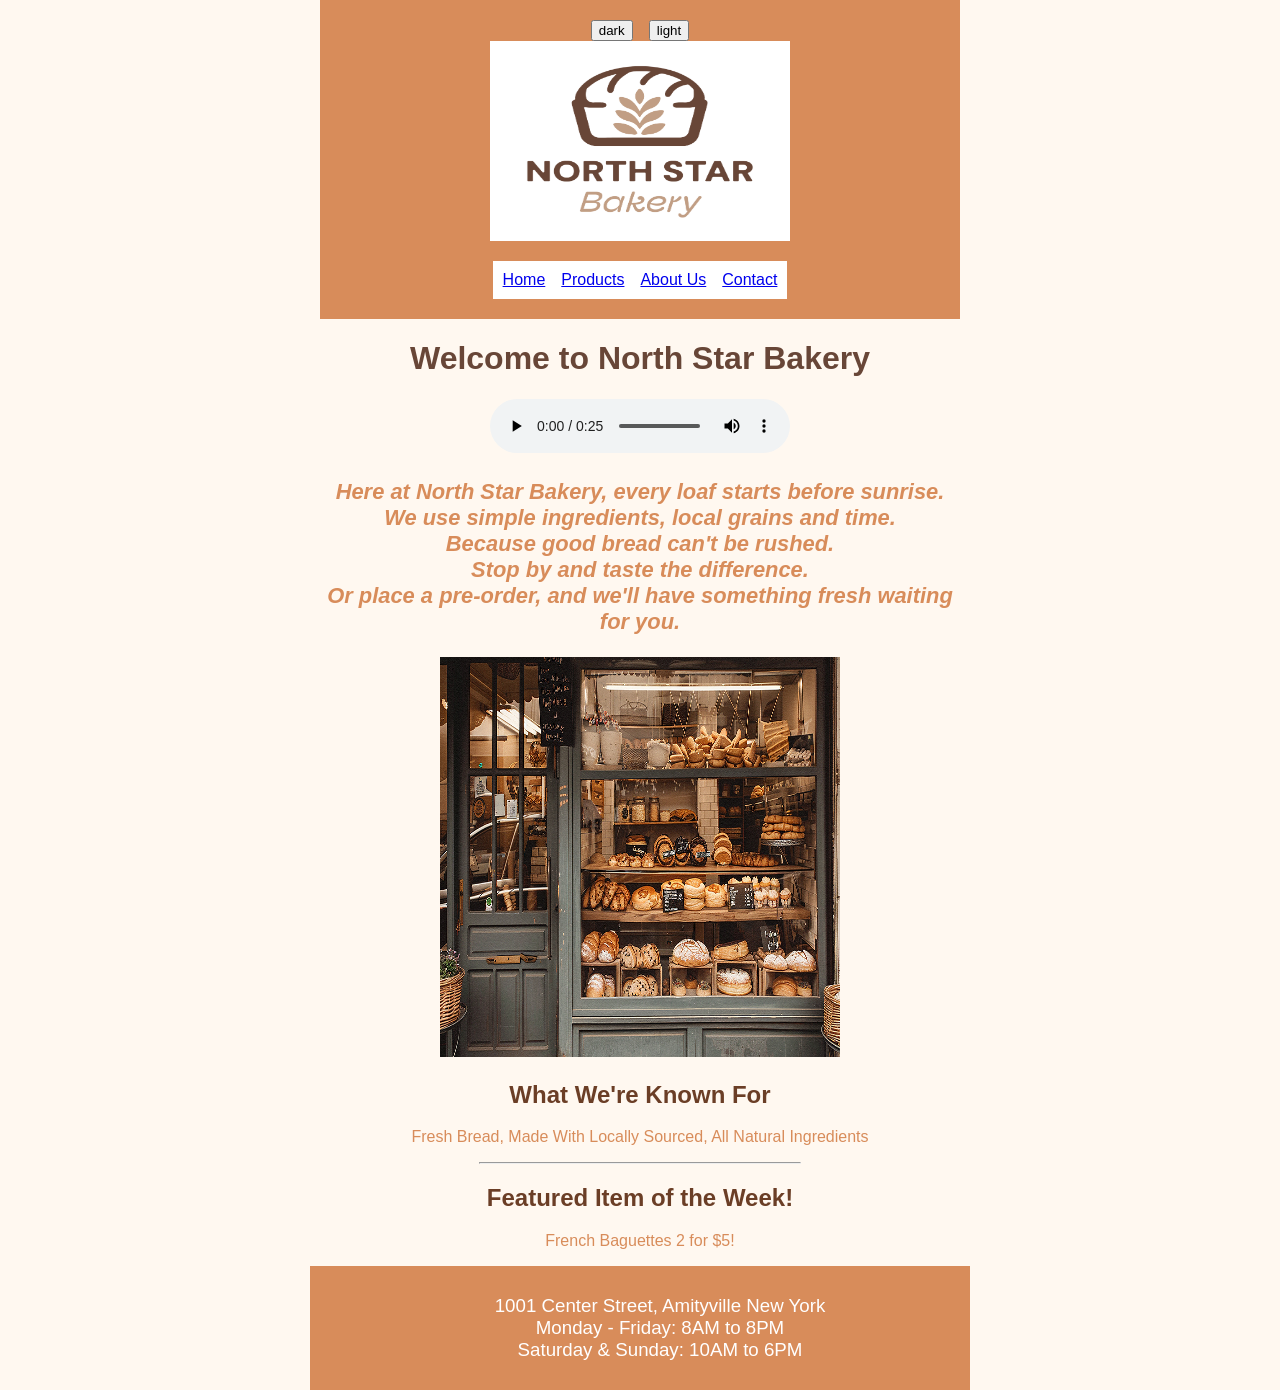
<file: index.html>
<!DOCTYPE html>
<html lang="en">

<head>
    <meta charset="UTF-8">
    <meta name="viewport" content="width=device-width, initial-scale=1.0">
    <link rel="stylesheet" href="css/styles.css">
    <script src="js/script.js" defer></script>
    <title>North Star Bakery</title> 
</head>

<body>
<header>    
    <!--Navigation Section-->
<nav id="site-navigation" aria-label="Primary">

<div style="display: flex; gap: 1rem; align-items: center;">    
    <button id="darkmode">dark</button>
    <button id="lightmode">light</button>
</div>

    <!--Banner/Logo-->
    <img src="images/bakery-logo_c.png"
    alt="North Star Bakery Bread Logo"
    width="300"
    height="200">
    
    <!--Navigation Bar-->
    <ul style="background-color: white;">
        <li><a href="index.html">Home</a></li>
        <li><a href="products.html">Products</a></li>
        <li><a href="about.html">About Us</a></li>
        <li><a href="contact.html">Contact</a></li>
    </ul>
</nav>
</header>

<main>
    <!--Greeting Message-->
    <h1 style="color:#684637">Welcome to North Star Bakery</h1>
    
    <!--Audio Element-->
    <audio src="audio/bakery-welcome_c.mp3" controls>
        Your browser does not support the audio element.
    </audio>
    
    <!--Written Greeting-->
    <h3>
    <p style="color: #D88C5A; font-style: italic; font-size: 1.17em">
        Here at North Star Bakery, every loaf starts before sunrise.
        <br>We use simple ingredients, local grains and time. 
        <br>Because good bread can't be rushed.
        <br>Stop by and taste the difference.
        <br>Or place a pre-order, and we'll have something fresh waiting for you.        
    </p>
    </h3>
    
    <!--Store Picture with Alt Text-->
    <picture>
        <source srcset="photo.webp" type="images/webp">
        <img src="images/bakery-storefront_c.png"
        alt="Bakery Storefront Picture"
        width="400"
        height="400">
    </picture>

    <!--Sales Info-->
    <h2 class="dark-logo">What We're Known For</h2>
        <p class="light-logo">Fresh Bread, Made With Locally Sourced, All Natural Ingredients</p>
            <hr width="50%">
    <h2 class="dark-logo">Featured Item of the Week!</h2>
        <p class="light-logo">French Baguettes 2 for $5!</p>
</main>

<!--Footer Section-->
<footer>    
    <ul>
        <li>1001 Center Street, Amityville New York</li>
        <li>Monday - Friday: 8AM to 8PM</li>
        <li>Saturday & Sunday: 10AM to 6PM</li>
    </ul>    
</footer>

</body>
</html>
</file>
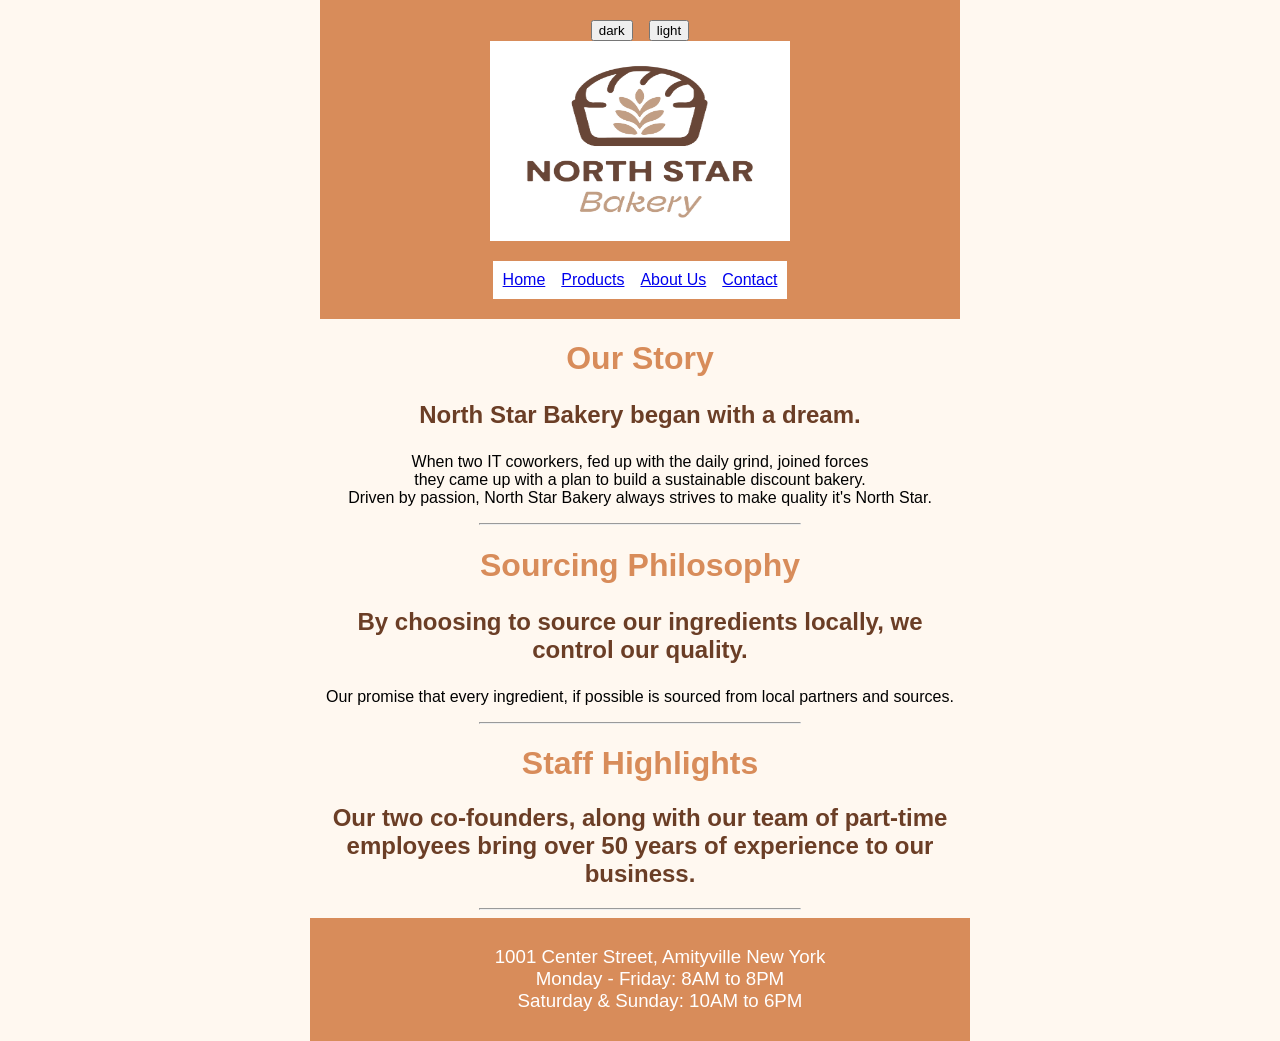
<file: about.html>
<!DOCTYPE html>
<html lang="en">

<head>
    <meta charset="UTF-8">
    <meta name="viewport" content="width=device-width, initial-scale=1.0">
    <link rel="stylesheet" href="css/styles.css">
    <script src="js/script.js" defer></script> 
    <title>North Star Bakery</title>
</head>

<body>
<header>    
    <!--Navigation Section-->
<nav id="site-navigation" aria-label="Primary">

<div style="display: flex; gap: 1rem; align-items: center;">    
    <button id="darkmode">dark</button>
    <button id="lightmode">light</button>
</div>
    
    <!--Banner/Logo-->
    <img src="images/bakery-logo_c.png"
    alt="North Star Bakery Bread Logo"
    width="300"
    height="200">
    
    <!--Navigation Bar-->
    <ul style="background-color: white;">
        <li><a href="index.html">Home</a></li>
        <li><a href="products.html">Products</a></li>
        <li><a href="about.html">About Us</a></li>
        <li><a href="contact.html">Contact</a></li>
    </ul>
</nav>
</header>

<main>
    
    <h1 class="light-logo">Our Story</h1>
        <h2 class="dark-logo">
            <p>North Star Bakery began with a dream.</p>
        </h2>            
                <p>When two IT coworkers, fed up with the daily grind, joined forces
                <br>they came up with a plan to build a sustainable discount bakery.
                <br>Driven by passion, North Star Bakery always strives to make quality it's North Star.
                </p>
    <hr width="50%">
    <h1 class="light-logo">Sourcing Philosophy</h1>
        <h2 class="dark-logo">
            <p>By choosing to source our ingredients locally, we control our quality.</p>
        </h2>
            <p>Our promise that every ingredient, if possible is sourced from local partners and sources.</p>
    <hr width="50%">
    <h1 class="light-logo">Staff Highlights</h1>
        <h2 class="dark-logo">Our two co-founders, along with our team of part-time employees bring over 50 years of experience to our business.
        </h2>
    <hr width="50%">
</main>

<!--Footer Section-->
<footer>    
    <ul>
        <li>1001 Center Street, Amityville New York</li>
        <li>Monday - Friday: 8AM to 8PM</li>
        <li>Saturday & Sunday: 10AM to 6PM</li>
    </ul>    
</footer>
</body>
 
</html>
</file>
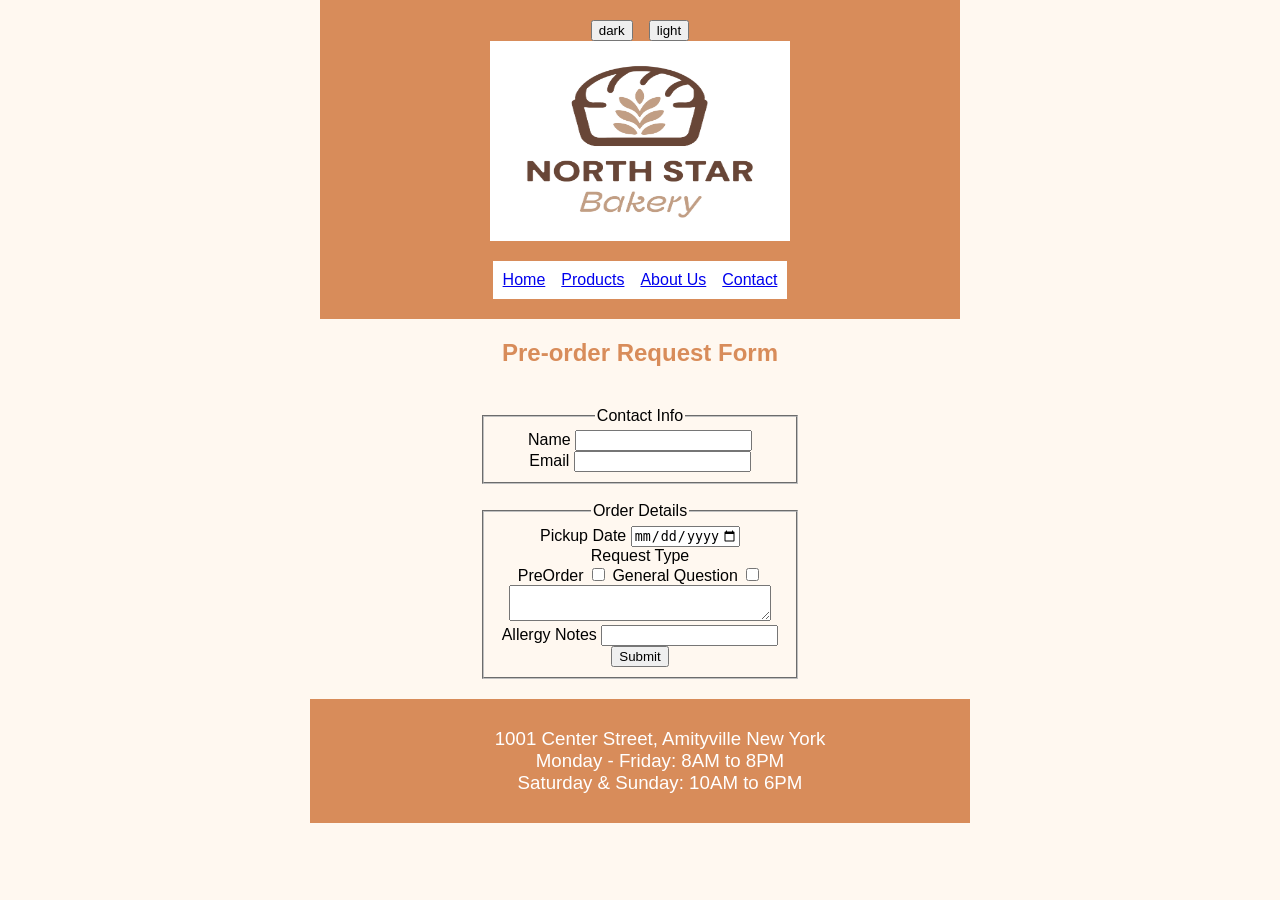
<file: contact.html>
<!DOCTYPE html>
<html lang="en">

<head>
    <meta charset="UTF-8">
    <meta name="viewport" content="width=device-width, initial-scale=1.0">
    <link rel="stylesheet" href="css/styles.css">
    <script src="js/script.js" defer></script>
    <title>North Star Bakery</title> 
</head>

<body>
<header>    
    <!--Navigation Section-->
<nav id="site-navigation" aria-label="Primary">

<div style="display: flex; gap: 1rem; align-items: center;">    
    <button id="darkmode">dark</button>
    <button id="lightmode">light</button>
</div>    
    
    <!--Banner/Logo-->
    <img src="images/bakery-logo_c.png"
    alt="North Star Bakery Bread Logo"
    width="300"
    height="200">
    
    <!--Navigation Bar-->
    <ul style="background-color: white;">
        <li><a href="index.html">Home</a></li>
        <li><a href="products.html">Products</a></li>
        <li><a href="about.html">About Us</a></li>
        <li><a href="contact.html">Contact</a></li>
    </ul>
</nav>
</header>
<main>

    <h2 class="light-logo">Pre-order Request Form</h2>
    <form action="/contact" id="contact-form" method="post">
        <fieldset>
            <legend>Contact Info</legend>
        <label for="name">Name</label>
        <input type="text" id="name" name="name" required>
        <span id="invalidName" class="errorMessage"></span>        
            <br>
        <label for="email">Email</label>
        <input type="email" id="email" name="email">
        <span id="invalidEmail" class="errorMessage"></span>
        </fieldset>
             <br>
        <fieldset>
            <legend>Order Details</legend>
        <label for="pickup">Pickup Date</label>
            <input type="date" id="pickup" name="pickup" min="2026-09-12" max="2027-01-01" required>
            <br>
        <label for="request">Request Type</label>
             <br>
        <label for="pre-order">PreOrder</label>
            <input type="checkbox" id="pre-order" name="pre-order" value="pre-order">
            <label for="general-question">General Question</label>
            <input type="checkbox" id="general-question" name="general-question" value="general question">
            <br>
        <label for="item-details"></label>
            <textarea type="text" id="item-details" rows:"4" cols="30" name="item-details"></textarea>
            <br>
        <label for="allergy">Allergy Notes</label>
            <input type="text" id="allergy" name="allergy">
            <br>
        <button type="submit">Submit</button>
        </fieldset>
    </form>

</main>

<!--Footer Section-->
<footer>    
    <ul>
        <li>1001 Center Street, Amityville New York</li>
        <li>Monday - Friday: 8AM to 8PM</li>
        <li>Saturday & Sunday: 10AM to 6PM</li>
    </ul>    
</footer>
</body>

</html>
</file>
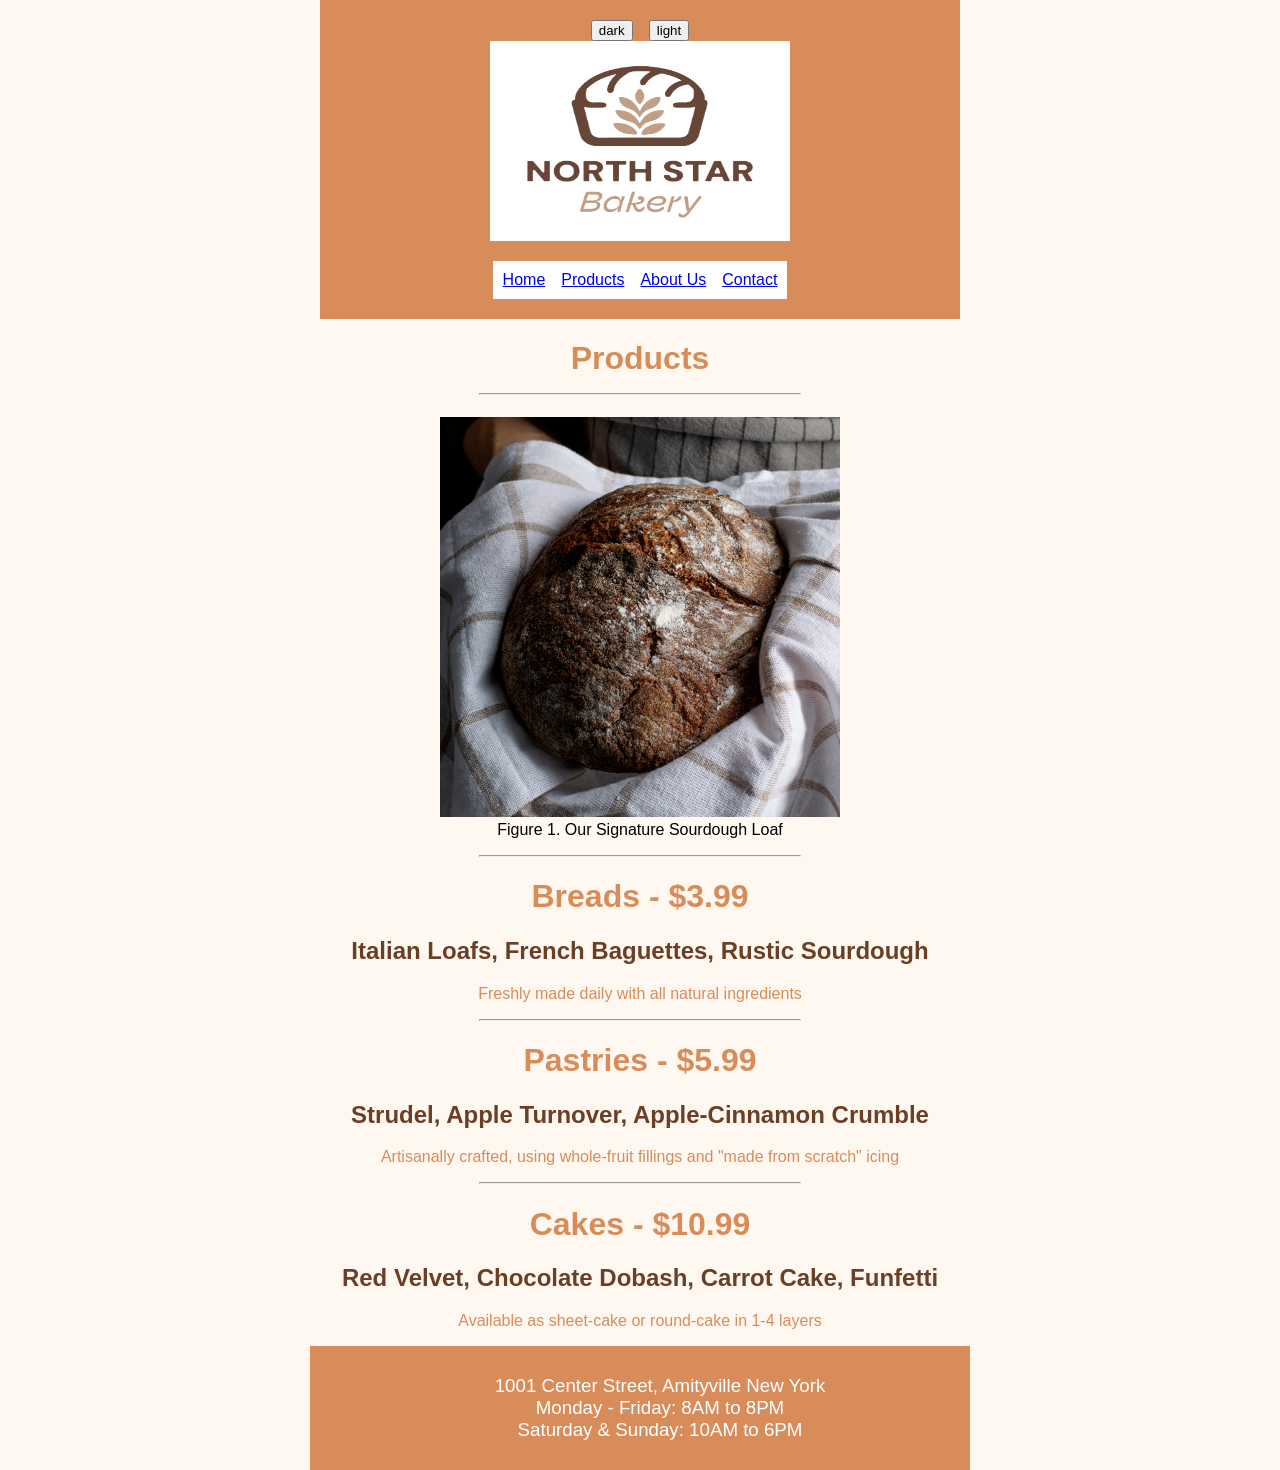
<file: products.html>
<!DOCTYPE html>
<html lang="en">

<head>
    <meta charset="UTF-8">
    <meta name="viewport" content="width=device-width, initial-scale=1.0">
    <link rel="stylesheet" href="css/styles.css">
    <script src="js/script.js" defer></script>
    <title>North Star Bakery</title> 
</head>

<body>
<header>    
    <!--Navigation Section-->
<nav id="site-navigation" aria-label="Primary">

<div style="display: flex; gap: 1rem; align-items: center;">    
    <button id="darkmode">dark</button>
    <button id="lightmode">light</button>
</div>
    
    <!--Banner/Logo-->
    <img src="images/bakery-logo_c.png"
    alt="North Star Bakery Bread Logo"
    width="300"
    height="200">
    
    <!--Navigation Bar-->
    <ul style="background-color: white;">
        <li><a href="index.html">Home</a></li>
        <li><a href="products.html">Products</a></li>
        <li><a href="about.html">About Us</a></li>
        <li><a href="contact.html">Contact</a></li>
    </ul>
</nav>
</header>
        
<main>
        
            <h1 class="light-logo">
                Products
                <hr width="50%">
            </h1>   
            
            <figure>
                <img src="images/bakery-signature-loaf_c.png"
                width="400"
                height="400" 
                alt="Signature Loaf of Bread">
                    <figcaption>Figure 1. Our Signature Sourdough Loaf</figcaption>
            </figure>
            
                <hr width="50%">
                <h1 class="light-logo">
                    Breads - $3.99
                </h1>
                    <h2 class="dark-logo">
                        Italian Loafs, French Baguettes, Rustic Sourdough
                    </h2>
                        <p class="light-logo">
                            Freshly made daily with all natural ingredients
                        <p>
                        <hr width="50%">
                <h1 class="light-logo">
                    Pastries - $5.99
                </h1>
                    <h2 class="dark-logo">
                        Strudel, Apple Turnover, Apple-Cinnamon Crumble
                    </h2>
                        <p class="light-logo">
                            Artisanally crafted, using whole-fruit fillings and "made from scratch" icing
                        </p>
                        <hr width="50%">
                <h1 class="light-logo">
                    Cakes - $10.99
                </h1>
                    <h2 class="dark-logo">
                        Red Velvet, Chocolate Dobash, Carrot Cake, Funfetti
                    </h2>
                        <p class="light-logo">
                            Available as sheet-cake or round-cake in 1-4 layers
                        </p>
                 
        
</main>

<!--Footer Section-->
<footer>    
    <ul>
        <li>1001 Center Street, Amityville New York</li>
        <li>Monday - Friday: 8AM to 8PM</li>
        <li>Saturday & Sunday: 10AM to 6PM</li>
    </ul>    
</footer>

</body>
</html>
</file>
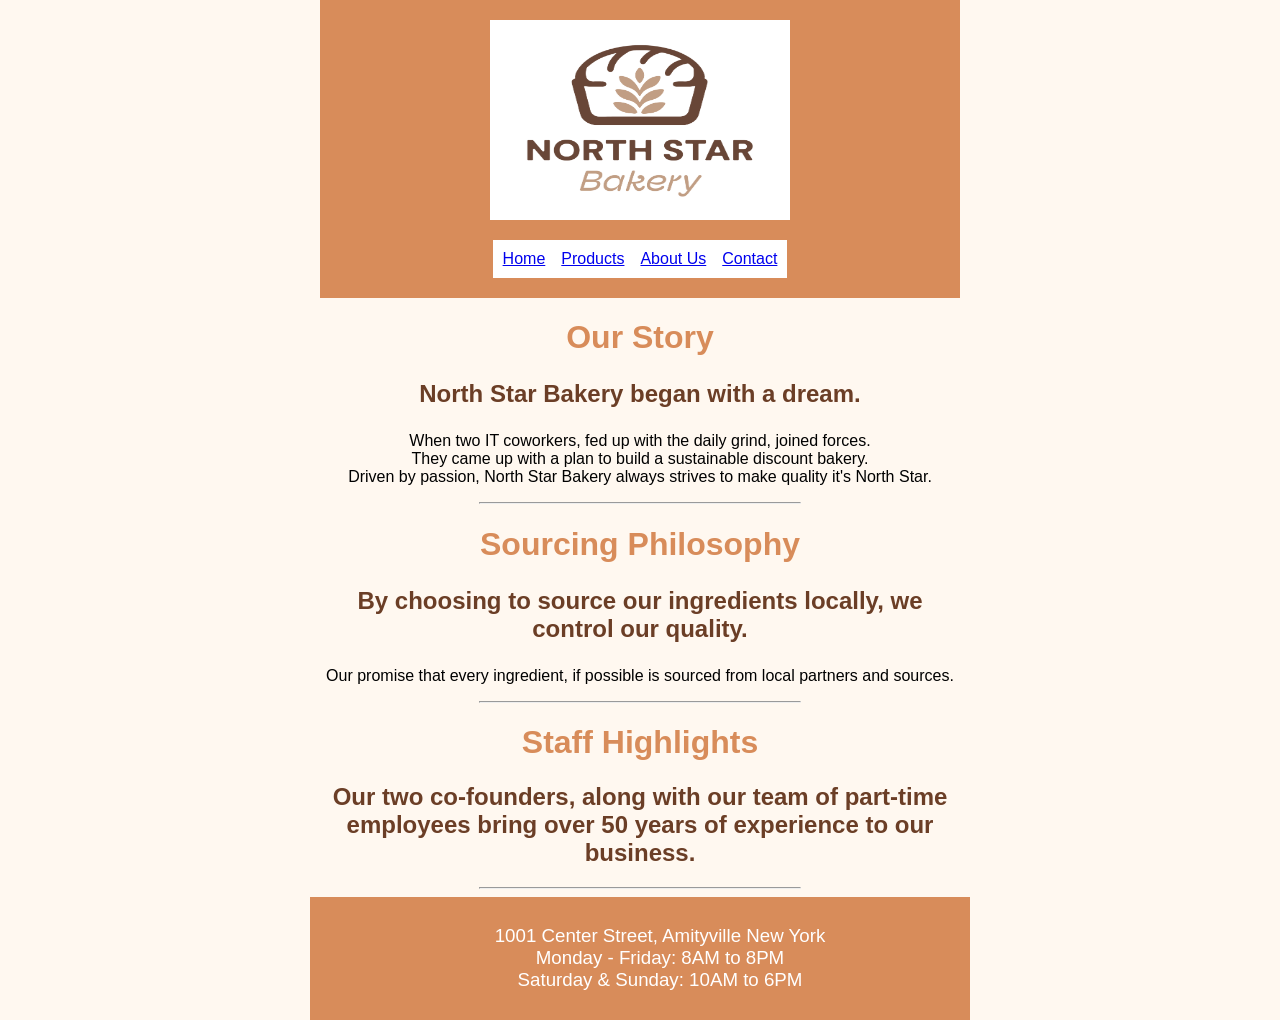
<file: Bakery_c/about.html>
<!DOCTYPE html>
<html lang="en">

<head>
    <meta charset="UTF-8">
    <meta name="viewport" content="width=device-width, initial-scale=1.0">
    <title>North Star Bakery</title>
    <link rel="stylesheet" href="css/styles.css"> 
</head>

<body>
<header>    
    <!--Navigation Section-->
<nav id="site-navigation" aria-label="Primary">
    
    <!--Banner/Logo-->
    <img src="images/bakery-logo_c.png"
    alt="North Star Bakery Bread Logo"
    width="300"
    height="200">
    
    <!--Navigation Bar-->
    <ul style="background-color: white;">
        <li><a href="index.html">Home</a></li>
        <li><a href="products.html">Products</a></li>
        <li><a href="about.html">About Us</a></li>
        <li><a href="contact.html">Contact</a></li>
    </ul>
</nav>
</header>

<main>
    
    <h1 class="light-logo">Our Story</h1>
        <h2 class="dark-logo">
            <p>North Star Bakery began with a dream.</p>
        </h2>            
                <p>When two IT coworkers, fed up with the daily grind, joined forces.
                <br>They came up with a plan to build a sustainable discount bakery.
                <br>Driven by passion, North Star Bakery always strives to make quality it's North Star.
                </p>
    <hr width="50%">
    <h1 class="light-logo">Sourcing Philosophy</h1>
        <h2 class="dark-logo">
            <p>By choosing to source our ingredients locally, we control our quality.</p>
        </h2>
            <p>Our promise that every ingredient, if possible is sourced from local partners and sources.</p>
    <hr width="50%">
    <h1 class="light-logo">Staff Highlights</h1>
        <h2 class="dark-logo">Our two co-founders, along with our team of part-time employees bring over 50 years of experience to our business.
        </h2>
    <hr width="50%">
</main>

<!--Footer Section-->
<footer>    
    <ul>
        <li>1001 Center Street, Amityville New York</li>
        <li>Monday - Friday: 8AM to 8PM</li>
        <li>Saturday & Sunday: 10AM to 6PM</li>
    </ul>    
</footer>
</body>
 
</html>
</file>
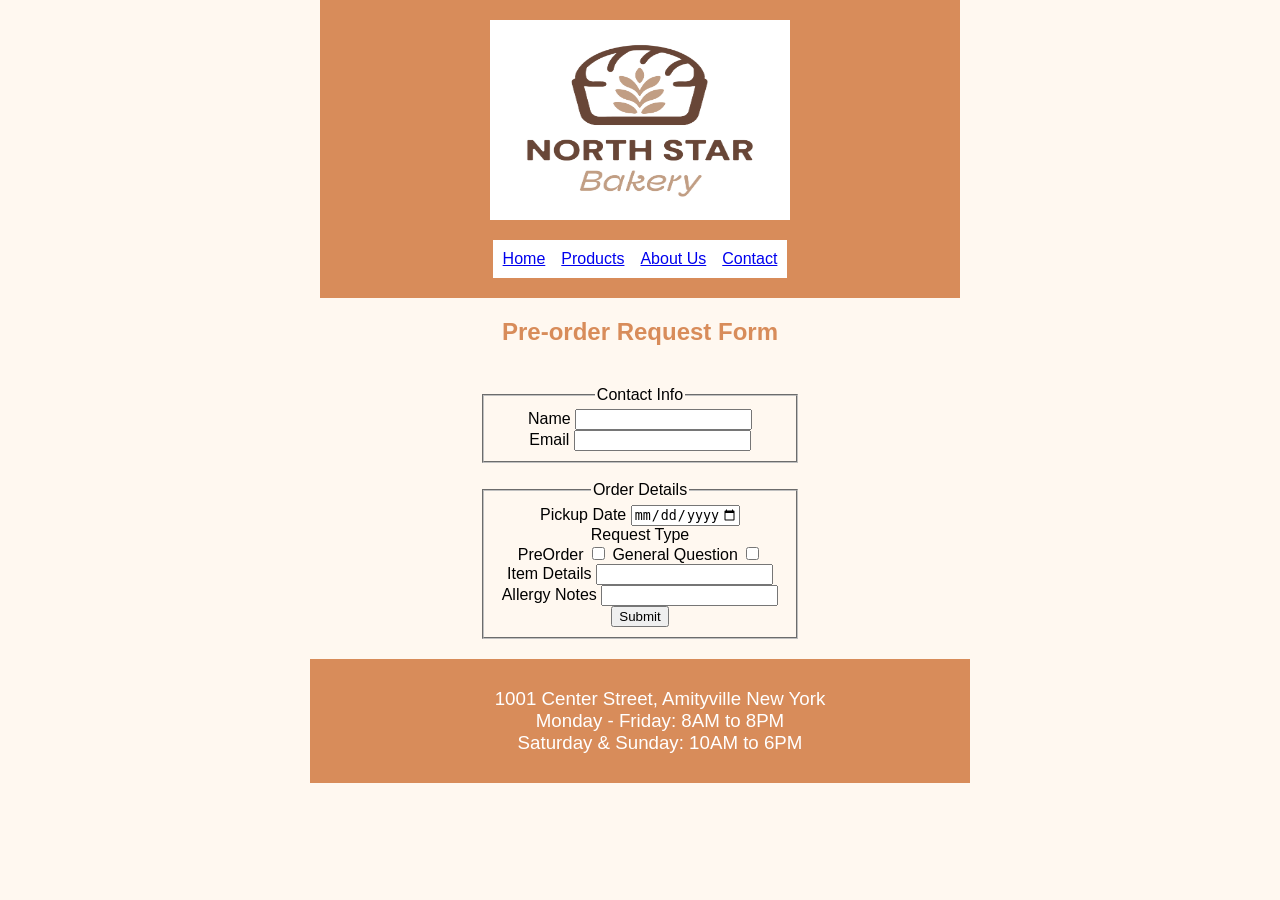
<file: Bakery_c/contact.html>
<!DOCTYPE html>
<html lang="en">

<head>
    <meta charset="UTF-8">
    <meta name="viewport" content="width=device-width, initial-scale=1.0">
    <title>North Star Bakery</title>
    <link rel="stylesheet" href="css/styles.css"> 
</head>

<body>
<header>    
    <!--Navigation Section-->
<nav id="site-navigation" aria-label="Primary">
    
    <!--Banner/Logo-->
    <img src="images/bakery-logo_c.png"
    alt="North Star Bakery Bread Logo"
    width="300"
    height="200">
    
    <!--Navigation Bar-->
    <ul style="background-color: white;">
        <li><a href="index.html">Home</a></li>
        <li><a href="products.html">Products</a></li>
        <li><a href="about.html">About Us</a></li>
        <li><a href="contact.html">Contact</a></li>
    </ul>
</nav>
</header>
<main>

    <h2 class="light-logo">Pre-order Request Form</h2>
    <form action="/contact" method="post">
        <fieldset>
            <legend>Contact Info</legend></center>
        <label for="name">Name</label>
        <input type="text" id="name" name="name" required>        
            <br>
        <label for="email">Email</label>
        <input type="email" name="email">
        </fieldset>
             <br>
        <fieldset>
            <legend>Order Details</legend></center>
        <label for="pickup">Pickup Date</label>
            <input type="date" id="pickup" name="pickup" min="2026-09-12" max="2027-01-01" required>
            <br>
        <label for="request">Request Type</label>
        <br>
            <label for="pre-order">PreOrder</label>
            <input type="checkbox" id="pre-order" name="pre-order" value="pre-order">
            <label for="general-question">General Question</label>
            <input type="checkbox" id="general-question" name="general-question" value="general question">
            <br>
        <label for="item-details">Item Details</label>
            <input type="text" id="item-details" name="item-details">
            <br>
        <label for="allergy">Allergy Notes</label>
            <input type="text" id="allergy" name="allergy">
            <br>
        <button type="submit">Submit</button>
        </fieldset>
    </form>

</main>

<!--Footer Section-->
<footer>    
    <ul>
        <li>1001 Center Street, Amityville New York</li>
        <li>Monday - Friday: 8AM to 8PM</li>
        <li>Saturday & Sunday: 10AM to 6PM</li>
    </ul>    
</footer>
</body>

</html>
</file>
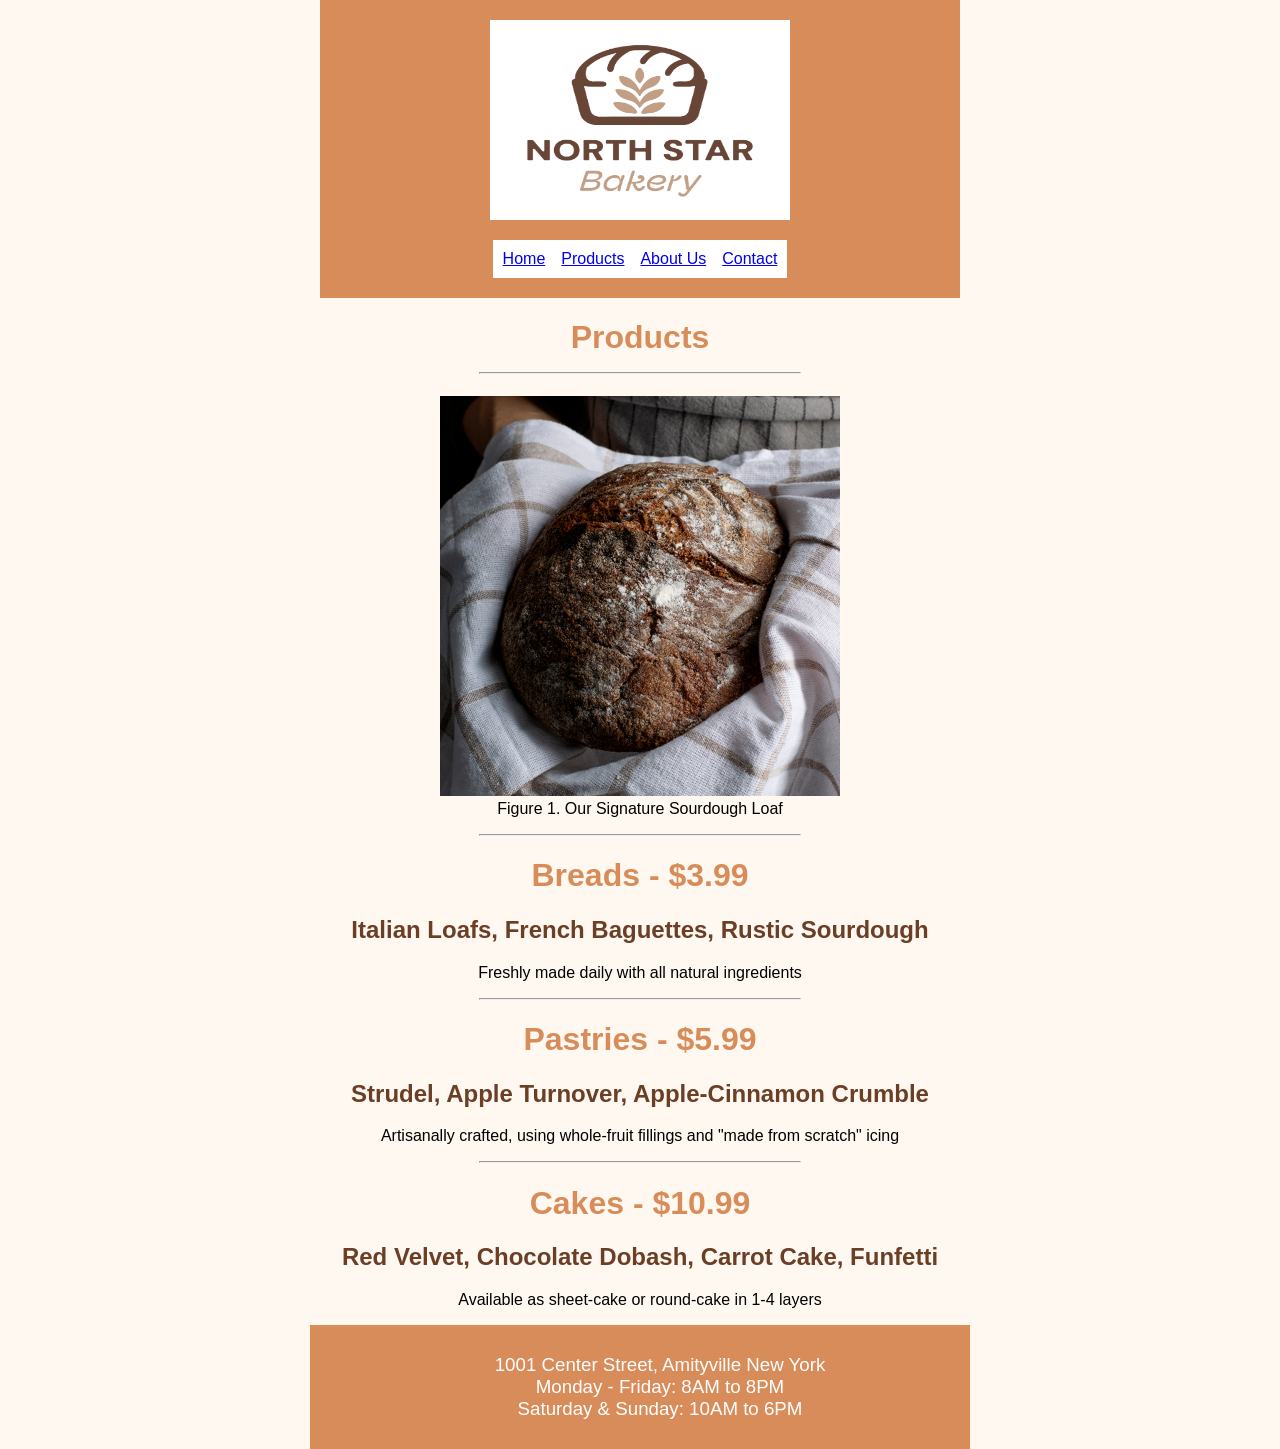
<file: Bakery_c/products.html>
<!DOCTYPE html>
<html lang="en">

<head>
    <meta charset="UTF-8">
    <meta name="viewport" content="width=device-width, initial-scale=1.0">
    <title>North Star Bakery</title>
    <link rel="stylesheet" href="css/styles.css"> 
</head>

<body>
<header>    
    <!--Navigation Section-->
<nav id="site-navigation" aria-label="Primary">
    
    <!--Banner/Logo-->
    <img src="images/bakery-logo_c.png"
    alt="North Star Bakery Bread Logo"
    width="300"
    height="200">
    
    <!--Navigation Bar-->
    <ul style="background-color: white;">
        <li><a href="index.html">Home</a></li>
        <li><a href="products.html">Products</a></li>
        <li><a href="about.html">About Us</a></li>
        <li><a href="contact.html">Contact</a></li>
    </ul>
</nav>
</header>
        
<main>
        
            <h1 class="light-logo">
                Products
                <hr width="50%">
            </h1>   
            <figure>
                <img src="images/bakery-signature-loaf_c.png"
                width="400"
                height="400" 
                alt="Signature Loaf of Bread">
                    <figcaption>Figure 1. Our Signature Sourdough Loaf</figcaption>
            </figure>
                <hr width="50%">
                <h1 class="light-logo">
                    Breads - $3.99
                </h1>
                    <h2 class="dark-logo">
                        Italian Loafs, French Baguettes, Rustic Sourdough
                    </h2>
                        <p>
                            Freshly made daily with all natural ingredients
                        <p>
                        <hr width="50%">
                <h1 class="light-logo">
                    Pastries - $5.99
                </h1>
                    <h2 class="dark-logo">
                        Strudel, Apple Turnover, Apple-Cinnamon Crumble
                    </h2>
                        <p>
                            Artisanally crafted, using whole-fruit fillings and "made from scratch" icing
                        </p>
                        <hr width="50%">
                <h1 class="light-logo">
                    Cakes - $10.99
                </h1>
                    <h2 class="dark-logo">
                        Red Velvet, Chocolate Dobash, Carrot Cake, Funfetti
                    </h2>
                        <p>
                            Available as sheet-cake or round-cake in 1-4 layers
                        </p>
                 
        </h2>
</main>

<!--Footer Section-->
<footer>    
    <ul>
        <li>1001 Center Street, Amityville New York</li>
        <li>Monday - Friday: 8AM to 8PM</li>
        <li>Saturday & Sunday: 10AM to 6PM</li>
    </ul>    
</footer>

</body>
</html>
</file>
<file: css/styles.css>
#site-navigation {
    display: flex;
    flex-direction: column;
    align-items: center;
    padding: 20px;
    
}

#site-navigation ul {
    display: flex;
    list-style-type: none;
    gap: 16px;
    padding: 10px;
    margin: 20px 0 0 0;
}

header {
    background-color: #D88C5A;
    margin-left: auto;
    margin-right: auto;
    max-width: 50%;
}

body {
    background-color: #FFF8F0;
    text-align: center;
    font-family: Helvetica, Arial, sans-serif;
    margin: 0 auto;
}

body.dark-mode {
    background-color: black;
    color: white;
}

main {
    margin-left: auto;
    margin-right: auto;
    max-width: 50%;
}

form {
    margin-left: auto;
    margin-right: auto;
    max-width: 50%;
    padding: 20px;
}

footer {
    background-color: #D88C5A; 
    color: white;
    text-align: center;
    font-size: 1.17em;
    padding: 10px;
    margin-left: auto;
    margin-right: auto;
    max-width: 50%;
}

ul {
    list-style-type: none;
}

.dark-logo {
    color: #6B3E26;
}

.light-logo {
    color: #D88C5A;
}
</file>
<file: Bakery_c/css/styles.css>
#site-navigation {
    display: flex;
    flex-direction: column;
    align-items: center;
    padding: 20px;
    
}

#site-navigation ul {
    display: flex;
    list-style-type: none;
    gap: 16px;
    padding: 10px;
    margin: 20px 0 0 0;
}

header {
    background-color: #D88C5A;
    margin-left: auto;
    margin-right: auto;
    max-width: 50%;
}

body {
    background-color: #FFF8F0;
    text-align: center;
    font-family: Helvetica, Arial, sans-serif;
    margin: 0 auto;
}

main {
    margin-left: auto;
    margin-right: auto;
    max-width: 50%;
}

form {
    margin-left: auto;
    margin-right: auto;
    max-width: 50%;
    padding: 20px;
}

footer {
    background-color: #D88C5A; 
    color: white;
    text-align: center;
    font-size: 1.17em;
    padding: 10px;
    margin-left: auto;
    margin-right: auto;
    max-width: 50%;
}

ul {
    list-style-type: none;
}

.dark-logo {
    color: #6B3E26;
}

.light-logo {
    color: #D88C5A;
}
</file>
